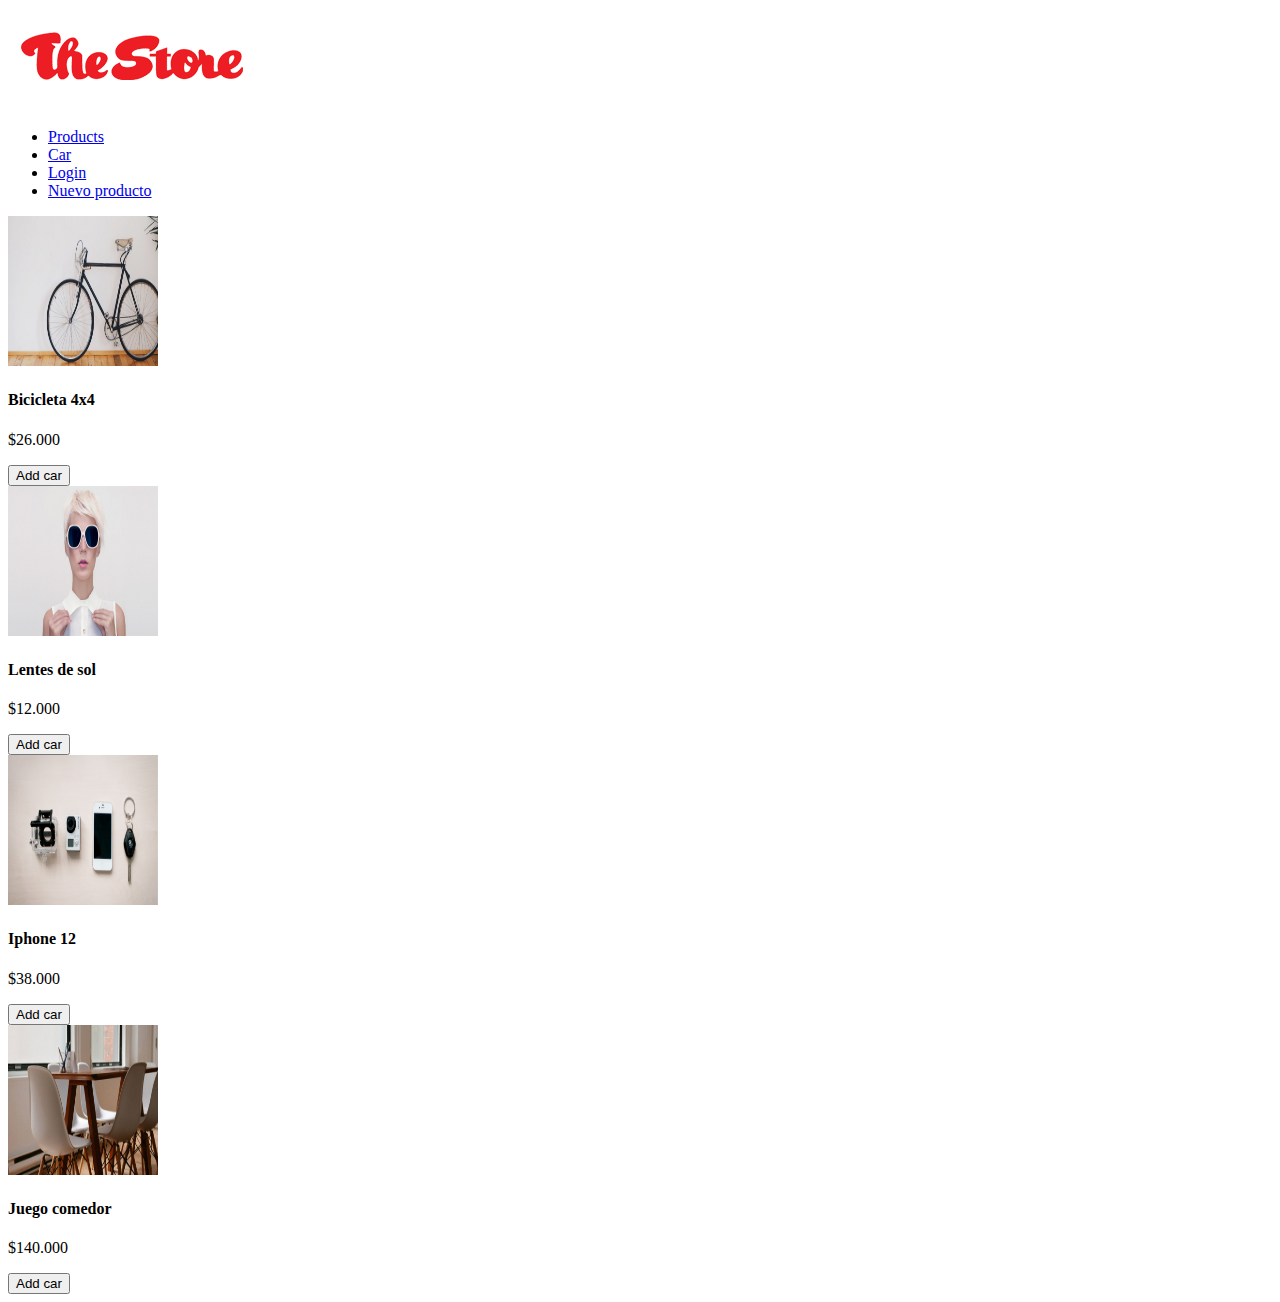
<file: index.html>
<!DOCTYPE html>
<html lang="en">
<head>
    <meta charset="UTF-8">
    <meta http-equiv="X-UA-Compatible" content="IE=edge">
    <meta name="viewport" content="width=device-width, initial-scale=1.0">
    <title>Index</title>
    <link rel="stylesheet" 
        href="https://cdnjs.cloudflare.com/ajax/libs/font-awesome/6.0.0-beta2/css/all.min.css" 
        integrity="sha512-YWzhKL2whUzgiheMoBFwW8CKV4qpHQAEuvilg9FAn5VJUDwKZZxkJNuGM4XkWuk94WCrrwslk8yWNGmY1EduTA==" 
        crossorigin="anonymous" referrerpolicy="no-referrer" />
</head>
<body>
    <nav>
        <div class="nav-main">
            <div class="nav-header">
                <img src="./images/the_store.png" alt="logo">
                <i class="fas fa-bars"></i>
            </div>
            <ul class="menu">           
               <li>
                <a href="#">Products</a>
               </li>
               <li>
                <a href="#">Car</a>
               </li>
               <li>
                <a href="#">Login</a>
               </li>
               <li>
                <a href="./newProduct.html">Nuevo producto</A>
               </li>
            </ul>
        </div>
    </nav>
    <div class="container">
        <div class="card">
            <img src="./images/bicicleta.jpg" alt="Avatar" height="150" width="150">
            <div class="card-container">
                <h4>Bicicleta 4x4</h4>
                <p>$26.000</p>
                <button>Add car</button>
            </div>
        </div>
        <div class="card">
            <img src="./images/lentes.jpg" alt="Avatar"  height="150" width="150">
            <div class="card-container">
                <h4>Lentes de sol</h4>
                <p>$12.000</p>
                <button>Add car</button>
            </div>
        </div>
        <div class="card">
            <img src="./images/celular.jpg" alt="Avatar"  height="150" width="150">
            <div class="card-container">
                <h4>Iphone 12</h4>
                <p>$38.000</p>
                <button>Add car</button>
            </div>
        </div>
        <div class="card">
            <img src="./images/mesa.jpg" alt="Avatar" height="150" width="150">
            <div class="card-container">
                <h4>Juego comedor</h4>
                <p>$140.000</p>
                <button>Add car</button>
            </div>
        </div>
    </div>
    <script src="./js/index.js"></script>
</body>
</html>
</file>
